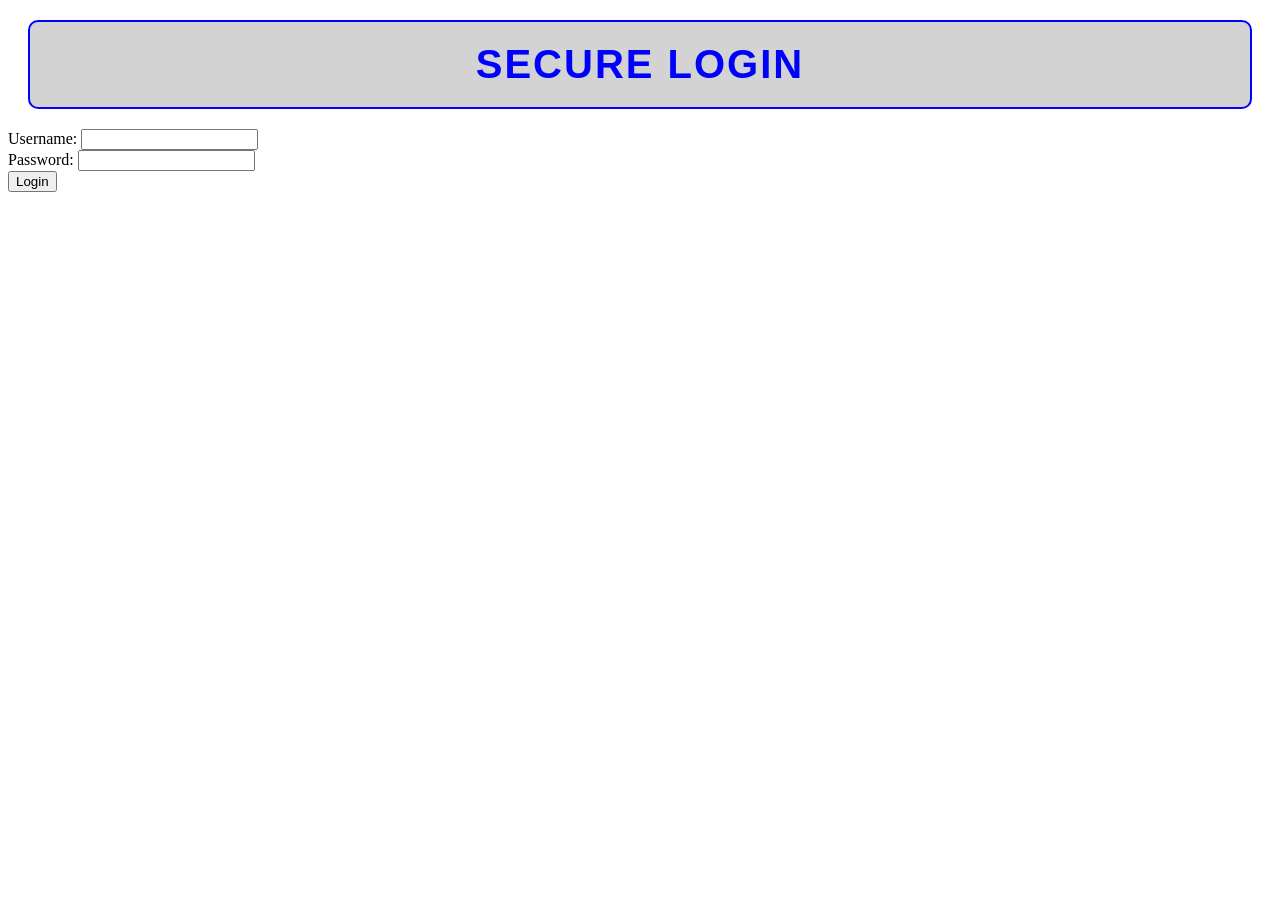
<file: homepage.html>
<!DOCTYPE html>
<html lang="en">
<head>
    <meta charset="UTF-8">
    <meta name="viewport" content="width=device-width, initial-scale=1">
    <link rel="stylesheet" href="index.css">
    <title>Secure Login</title>
</head>
<body>
    <h1>Secure Login</h1>
    <div class="container">
        <form action="login.php" method="POST">
            <div class="form-group">
                <label for="username">Username:</label>
                <input type="text" id="username" name="username" required>
            </div>
            <div class="form-group">
                <label for="password">Password:</label>
                <input type="password" id="password" name="password" required>
            </div>
            <button type="submit" class="button">Login</button>
        </form>
    </div>
</body>
</html>
</file>
<file: index.css>
h1 {
  color: blue;
  text-align: center;
  font-size: 40px;
  font-family: Arial, sans-serif;
  background-color: lightgray;
  padding: 20px;
  border: 2px solid blue;
  border-radius: 10px;
  margin: 20px;
  text-transform: uppercase;
  letter-spacing: 2px;
}
</file>
